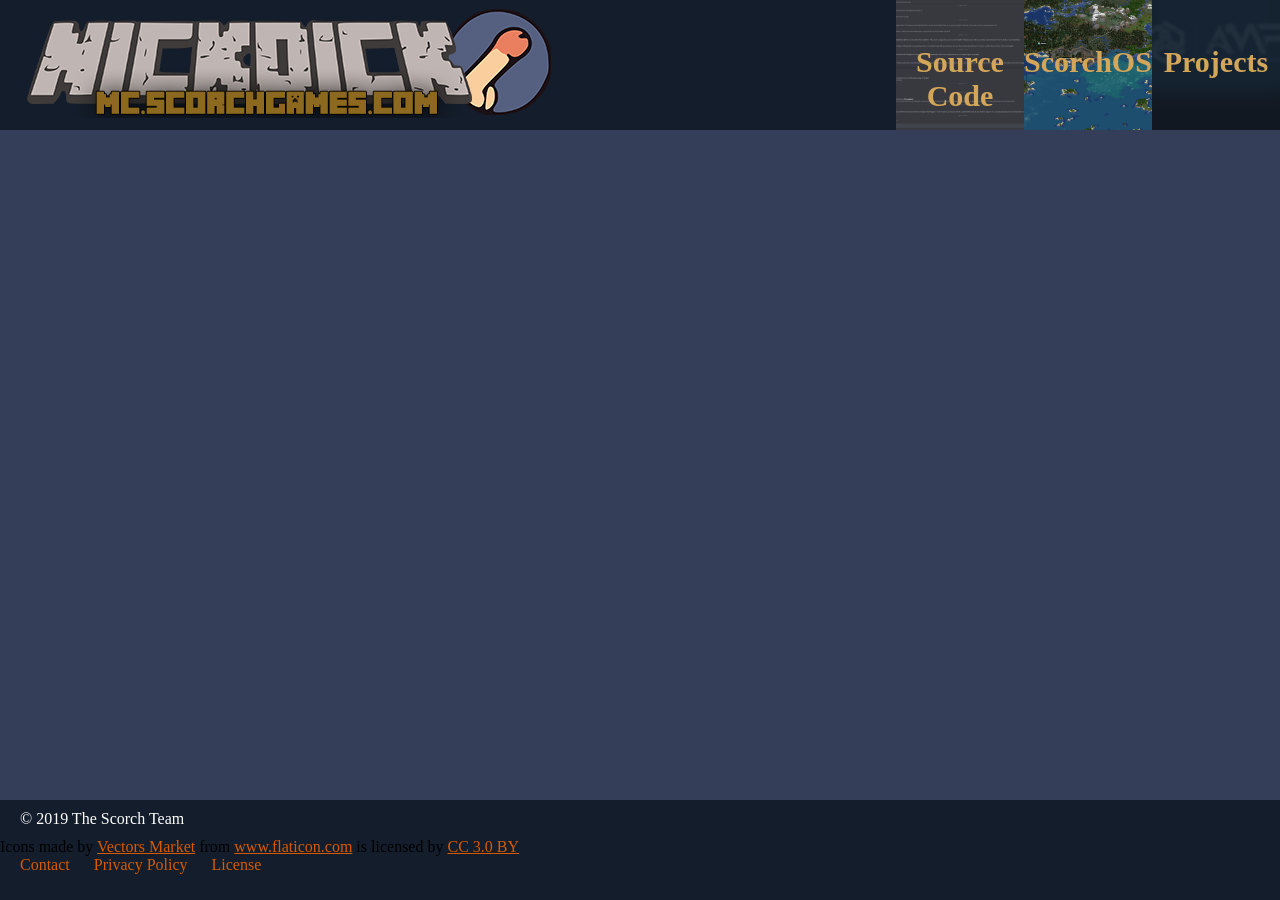
<file: html/contact.html>
<!--
Copyright 2019 The Scorch Team

Licensed under the Apache License, Version 2.0 (the "License");
you may not use this file except in compliance with the License.
You may obtain a copy of the License at

    http://www.apache.org/licenses/LICENSE-2.0

Unless required by applicable law or agreed to in writing, software
distributed under the License is distributed on an "AS IS" BASIS,
WITHOUT WARRANTIES OR CONDITIONS OF ANY KIND, either express or implied.
See the License for the specific language governing permissions and
limitations under the License.
-->
<!doctype html>
<html>
	<head>
	<meta charset="utf-8">
		<title>The Scorch Team</title>
		<link href="styles.css" rel="stylesheet" type="text/css">
		<link rel="stylesheet" href="https://code.getmdl.io/1.3.0/material.orange-red.min.css">
		<link rel="stylesheet" href="https://fonts.googleapis.com/icon?family=Material+Icons">
	</head>

<body>
	<div id="container">
		<div id="main">
			<div id="header">
			<div class="header-logo">
			<span class="logo-title">
			<a href="https://scorchgames.com"><img class="header-logo" src="images/web-logo.png"></img></a>
			</span>
			</div>
	
			<div id="navigation">
				<ul id="navigation-list">
					<li><a href="https://github.com/Scorch-Git" style="a-nav">Source Code</a></li>
					<li><a href="https://scorchgames.com/scorchos" style="a-nav">ScorchOS</a></li>
					<li><a href="https://scorchgames.com/projects" style="a-nav">Projects</a></li>
					<li><a href="https://scorchgames.com/about" style="a-nav">About Us</a></li>
					<li><a href="https://scorchgames.com/contact" style="a-nav">Contact Us</a></li>
				</ul>
			</div>
			</div>
		
		
			<div id="body-container">
				<div id="section">
					<div id="section-header">
					<h3 class="section-header">Be the flame to light the way</h3>
					</div>
					
				  <div id="section-content">
						
						
						
						This is coming soon :)
						
						
						
					</div>
				</div>
			</div>
		</div>
	
	</div>
	
	
	<div id="footer">
		<footer>
			<p id="copyright-text">© 2019 The Scorch Team</p>
			<div class="footer-text footer-links">Icons made by <a href="https://www.flaticon.com/authors/vectors-market" title="Vectors Market">Vectors Market</a> from <a href="https://www.flaticon.com/" 			    title="Flaticon">www.flaticon.com</a> is licensed by <a href="http://creativecommons.org/licenses/by/3.0/" 			    title="Creative Commons BY 3.0" target="_blank">CC 3.0 BY</a></div>
			
			<a class="footer-link-text footer-links" href="">Contact</a>
			<a class="footer-link-text footer-links" href="">Privacy Policy</a>
			<a class="footer-link-text footer-links" href="">License</a>
		</footer>
	</div>
	<script src="https://code.getmdl.io/1.3.0/material.min.js"></script>
</body>
</html>
</file>
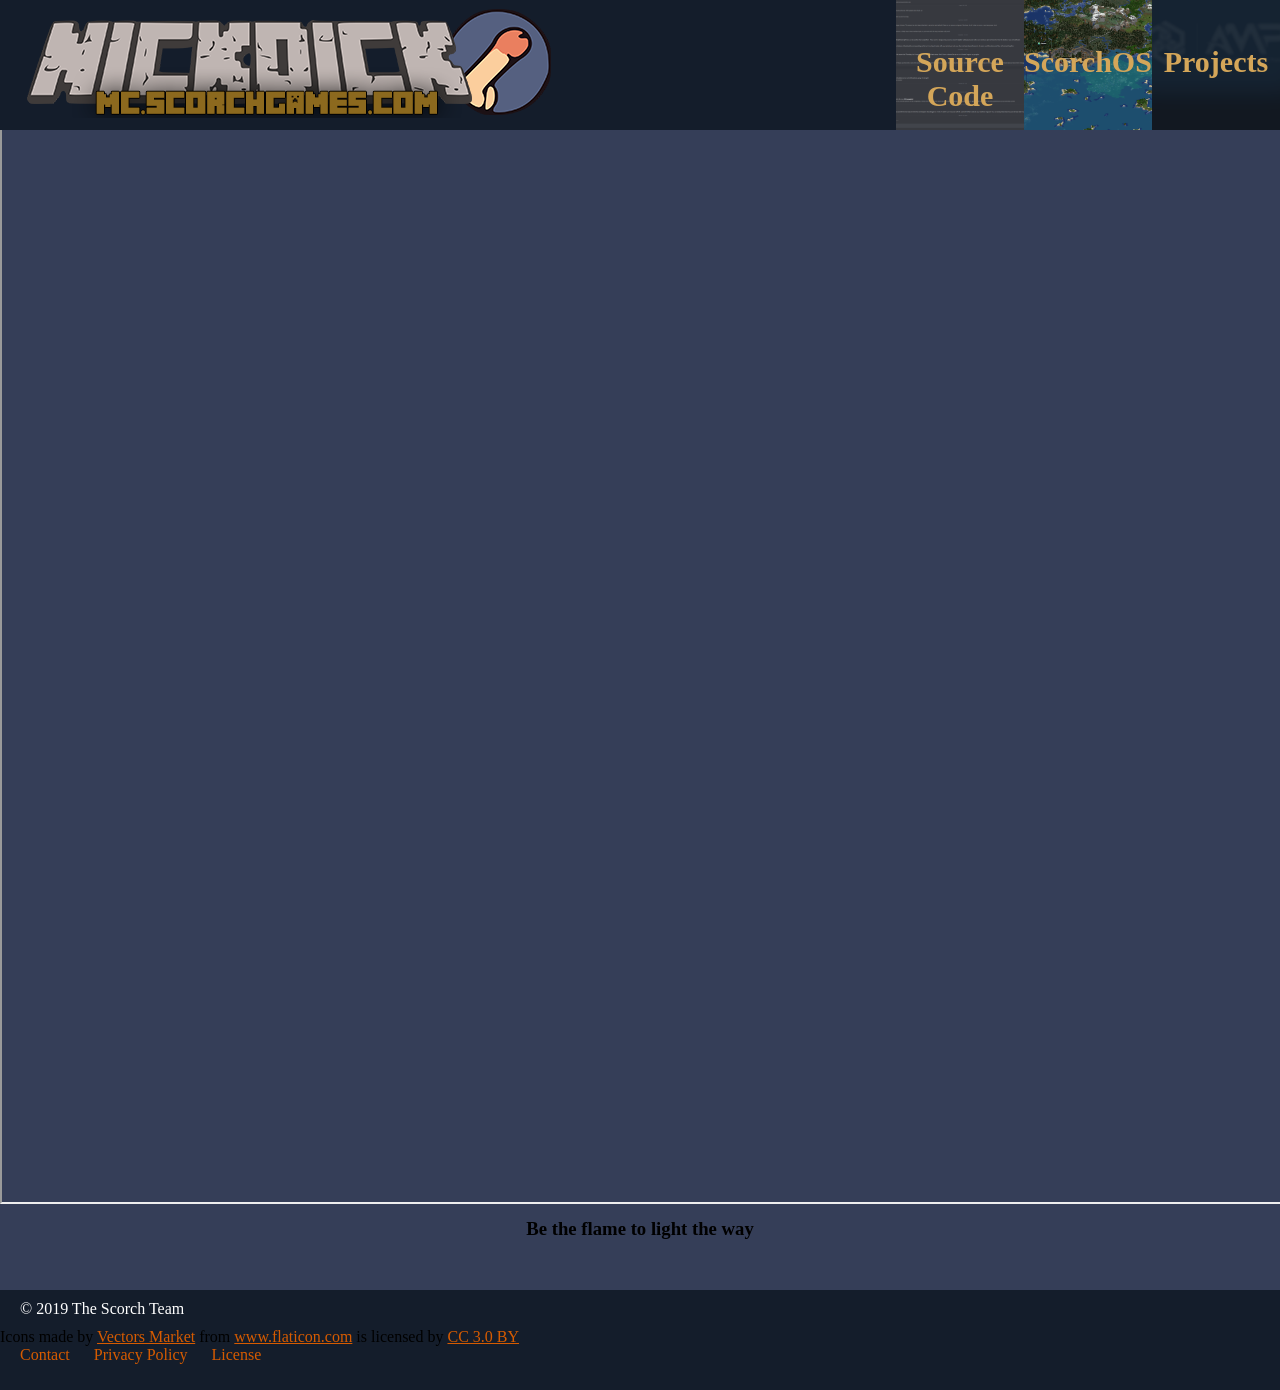
<file: html/index1.html>
<!--
Copyright 2019 The Scorch Team

Licensed under the Apache License, Version 2.0 (the "License");
you may not use this file except in compliance with the License.
You may obtain a copy of the License at

    http://www.apache.org/licenses/LICENSE-2.0

Unless required by applicable law or agreed to in writing, software
distributed under the License is distributed on an "AS IS" BASIS,
WITHOUT WARRANTIES OR CONDITIONS OF ANY KIND, either express or implied.
See the License for the specific language governing permissions and
limitations under the License.
-->
<!doctype html>
<html>
	<head>
	<meta charset="utf-8">
		<title>The Scorch Team</title>
		<link href="styles.css" rel="stylesheet" type="text/css">
		<link rel="stylesheet" href="https://code.getmdl.io/1.3.0/material.orange-red.min.css">
		<link rel="stylesheet" href="https://fonts.googleapis.com/icon?family=Material+Icons">
	</head>

<body>
	<div id="container">
		<div id="main">
			<div id="header">
			<div class="header-logo">
			<span class="logo-title">
			<a href="https://scorchgames.com"><img class="header-logo" src="images/web-logo.png"></img></a>
			</span>
			</div>
	
			<div id="navigation">
				<ul id="navigation-list">
					<li><a href="https://github.com/Scorch-Git" style="a-nav">Source Code</a></li>
					<li><a href="https://scorchgames.com/scorchos" style="a-nav">ScorchOS</a></li>
					<li><a href="https://scorchgames.com/projects" style="a-nav">Projects</a></li>
					<li><a href="https://scorchgames.com/about" style="a-nav">About Us</a></li>
					<li><a href="https://scorchgames.com/contact" style="a-nav">Contact Us</a></li>
				</ul>
			</div>
			</div>
			
			<iframe src="http://map.scorchgames.com/" width="100%" height="1200">
  <p>Your browser does not support iframes.</p>
</iframe>
		
		
			<div id="body-container">
				<div id="section">
					<div id="section-header">
					<h3 class="section-header">Be the flame to light the way</h3>
					</div>
					
				  <div id="section-content">
						
						
						
						 <!-- Wide card with share menu button -->
    					
						
						
						
					</div>
				</div>
			</div>
		</div>
	
	</div>
	
	
	<div id="footer">
		<footer>
			<p id="copyright-text">© 2019 The Scorch Team</p>
			<div class="footer-text footer-links">Icons made by <a href="https://www.flaticon.com/authors/vectors-market" title="Vectors Market">Vectors Market</a> from <a href="https://www.flaticon.com/" 			    title="Flaticon">www.flaticon.com</a> is licensed by <a href="http://creativecommons.org/licenses/by/3.0/" 			    title="Creative Commons BY 3.0" target="_blank">CC 3.0 BY</a></div>
			
			<a class="footer-link-text footer-links" href="">Contact</a>
			<a class="footer-link-text footer-links" href="">Privacy Policy</a>
			<a class="footer-link-text footer-links" href="">License</a>
		</footer>
	</div>
	<script src="https://code.getmdl.io/1.3.0/material.min.js"></script>
</body>
</html>
</file>
<file: html/styles.css>
/*
*Copyright 20120 Scorch
*
*Licensed under the Apache License, Version 2.0 (the "License");
*you may not use this file except in compliance with the License.
*You may obtain a copy of the License at
*
*   http://www.apache.org/licenses/LICENSE-2.0
*
*Unless required by applicable law or agreed to in writing, software
*distributed under the License is distributed on an "AS IS" BASIS,
*WITHOUT WARRANTIES OR CONDITIONS OF ANY KIND, either express or implied.
*See the License for the specific language governing permissions and
*limitations under the License.
*/

* {
	margin: 0;
	padding: 0;
}

html, body{
	height: 100%;
	background-color: #353e58;
}


/*  Tags inside body - sorted  */

#container {
	min-height: 100%;
}

#main {
	overflow: auto;
	padding-bottom: 150px;
	text-align: center;
}

#header {
	position: absolute;
	width: 100%;
	margin-top: 0 0 0 0;
	height: 130px;
	background-color: #141d2b;
	padding-top: 0;
	text-align: center;
}

.header-logo {
	height: 112px;
	width: 560px;
	display: inline-block;
	float: left;
	padding-top: 3px;
}

#navigation{
	width: 30%;
	margin: 0 0 0 0;
	height: 100%;
	background-color: #313131;
	position: absolute;
  	right: 0px;
  	display: inline-block;
}

#navigation-list {
  list-style-type: none;
  margin: 0;
  margin-top: 0px;
  padding: 0;
  height: 100%;
  width: 100%;
  overflow: hidden;
  background-color: #313131;
  display: inline-block;
}

li {
  float: left;
  width: 33.33%;
  height: 100%;
  transition: all .2s;
}

li a {
  display: block;
  text-align: center;
  height: 100%;
  text-decoration: none;
  padding-top: 45px;
  font-size: 30px;
  font-weight: bold;
  font-family: Roboto;
  color: #d4a659;
}

li:nth-child(1) {
	background-image: url("images/discord-li.png");
	background-position: center;
	background-size: cover;
}

li:nth-child(2) {
	background-image: url("images/map.PNG");
	background-position: center;
	background-size: cover;
}

li:nth-child(3) {
	background-image: url("images/amp-login-li.png");
	background-position: center;
	background-size: cover;
}

/* Change the link color to #111 (black) on hover */
li:hover, li:focus {
	transform: scale(1.2);
}

#body-container {
	width: 100%;
	height: 100%;
	margin-top: 10px;
	background-color: #353e58;
	text-align: center;
	display: inline-block;
}

#server-rules {
	width: 0;
	height: 0px;
	background-color: #000;
	padding-left: 20px;
	display: inline-block;
	position: absolute;
}


/*  Tags to do with footer - hopefully in order */

#footer{
	background-color: #141d2b;
	position: relative;
	height: 100px;
	margin-top: -100px;
	clear: both;
}

#copyright-text{
	color: white;
	padding-left: 20px;
	padding-top: 10px;
	padding-bottom: 10px;
	font-family: Roboto;
}

.footer-link-text{
	text-decoration: none;
	padding-left: 20px;
	color: #d65b00;
	font-family: Roboto;
}

.footer-links a{
	color: #d65b00;
}

footer-server-status{
	margin-top: -35px;
}
</file>
